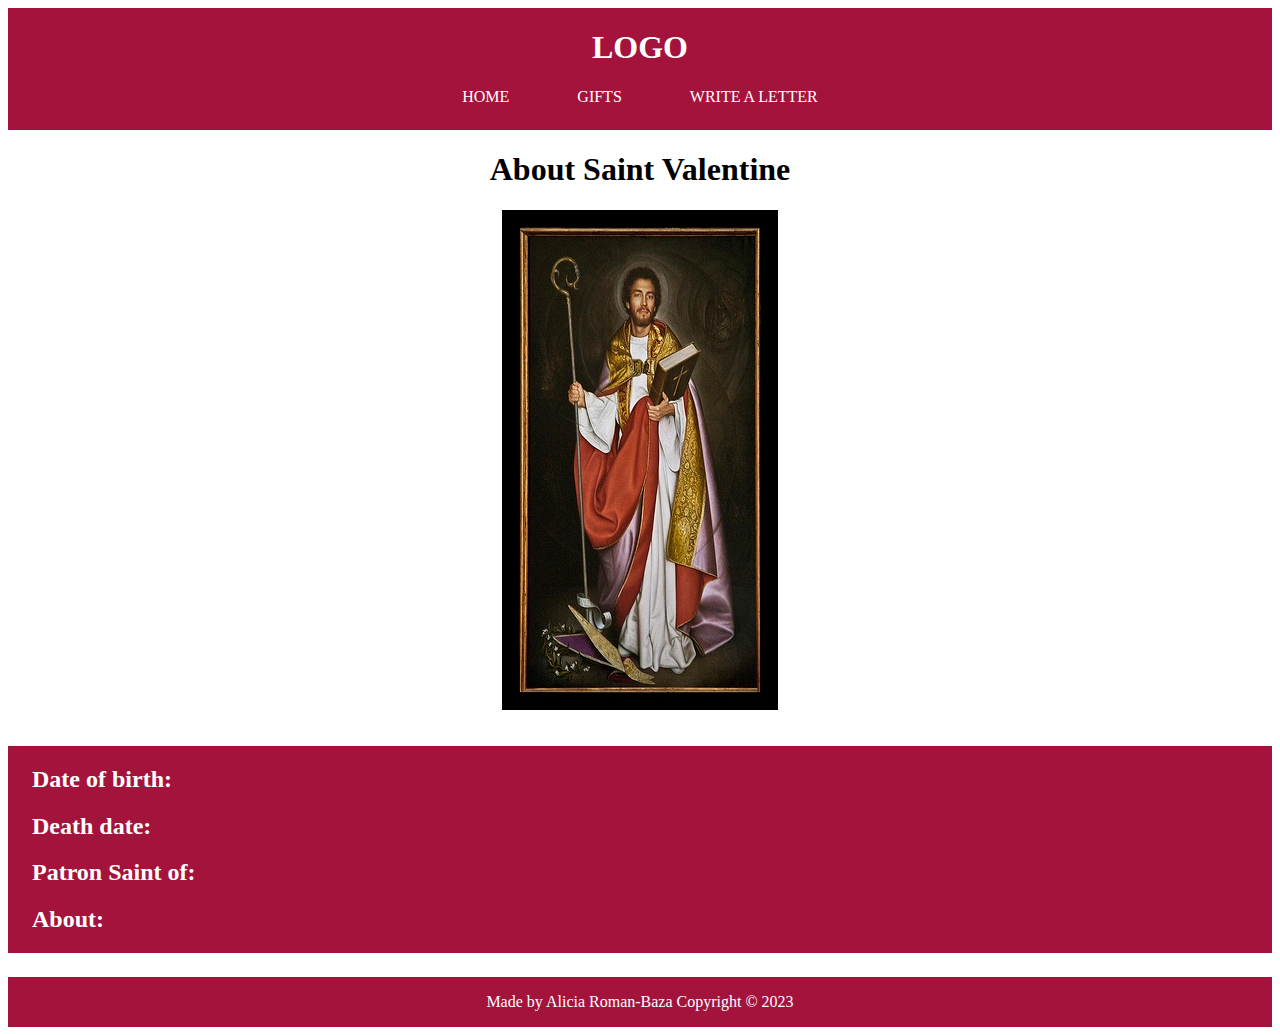
<file: index.html>
<!DOCTYPE html>
<html lang="en">

<head>
    <meta charset="UTF-8">
    <meta http-equiv="X-UA-Compatible" content="IE=edge">
    <meta name="viewport" content="width=device-width, initial-scale=1.0">
    <title>St Valentine's Day</title>
    <link rel="icon" href="images/red-v.png" >
    <link rel='stylesheet' href='syle.css' title='style1' media='screen' />
</head>


<body>
    <div class="container">
        <header class="logo">
            <h1>LOGO</h1>
        </header>

        <nav>
            <a href="file:///C:/Users/19090/OneDrive%20-%20Sancta%20Maria%20College/Documents/digital_yr11/alicia_roman_website/index.html#">HOME</a>
            <a href="file:///C:/Users/19090/OneDrive%20-%20Sancta%20Maria%20College/Documents/digital_yr11/alicia_roman_website/gifts.html">GIFTS</a>
            <a href="file:///C:/Users/19090/OneDrive%20-%20Sancta%20Maria%20College/Documents/digital_yr11/alicia_roman_website/write-a-letter.html">WRITE A LETTER</a>
        </nav>

        <main>
            <h1>About Saint Valentine</h1>
            <div class="image_border">
                <img class="img-valentine" src="images/st_valentine.jpg">
            </div>
        </main>
        <div class="about_valentine">
            <h2>Date of birth:</h2>
            <h2>Death date:</h2>
            <h2>Patron Saint of:</h2>
            <h2>About:</h2>
            

        </div>
        <footer>
            <p>Made by Alicia Roman-Baza Copyright © 2023</p>
        </footer>
    </div>
</body>


</html>
</file>
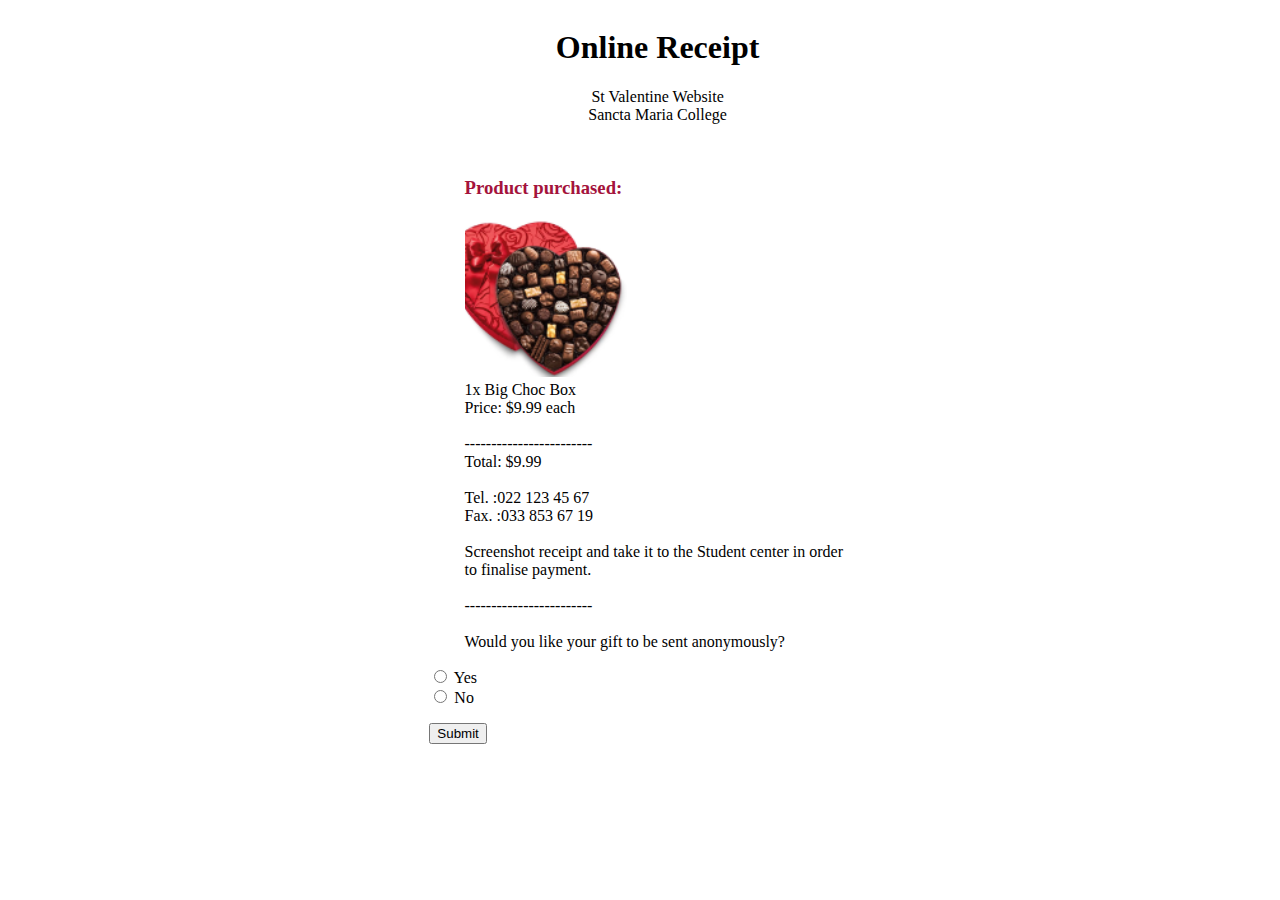
<file: big-choc-box.html>
<!DOCTYPE html>
<html lang="en">

<head>
    <meta charset="UTF-8">
    <meta http-equiv="X-UA-Compatible" content="IE=edge">
    <meta name="viewport" content="width=device-width, initial-scale=1.0">
    <title>Big Choc Box</title>
    <link rel='stylesheet' href='syle.css' title='style1' media='screen' />
    <link rel="icon" href="images/red-v.png">


</head>

<body>
    <div class="container">
        <div class="receipt">

            <div class="receiptText">
                <div class="centerText">
                    <h1>Online Receipt</h1>

                    <p> St Valentine Website
                        <br>
                        Sancta Maria College
                </div>
                <br>
                <h3>Product purchased:</h3>
                <img src="images/big-chocolate-box.png" alt="big chocolate">
                <br>
                1x Big Choc Box
                <br>
                Price: $9.99 each
                <br>
                <br>
                ------------------------
                <br>
                Total: $9.99
                <br>
                <br>
                Tel. :022 123 45 67
                <br>
                Fax. :033 853 67 19
                <br>
                <br>
                Screenshot receipt and take it to the Student center in order to finalise payment.
                <br>
                <br>
                ------------------------
                <br>
                <br>
                Would you like your gift to be sent anonymously?
                </p>
            </div>
        </div>
        <form class="checklist">
            <input type="radio" id="yes" name="yes_or_no" value="Yes">
            <label for="yes">Yes</label><br>
            <input type="radio" id="no" name="yes_or_no" value="No">
            <label for="no">No</label><br>
        </form>
        <div class="submit">
            <form
                action="file:///C:/Users/19090/OneDrive%20-%20Sancta%20Maria%20College/Documents/digital_yr11/alicia_roman_website/index.html#">
                <input type="submit" value="Submit">
            </form>
        </div>
    </div>

</body>

</html>
</file>
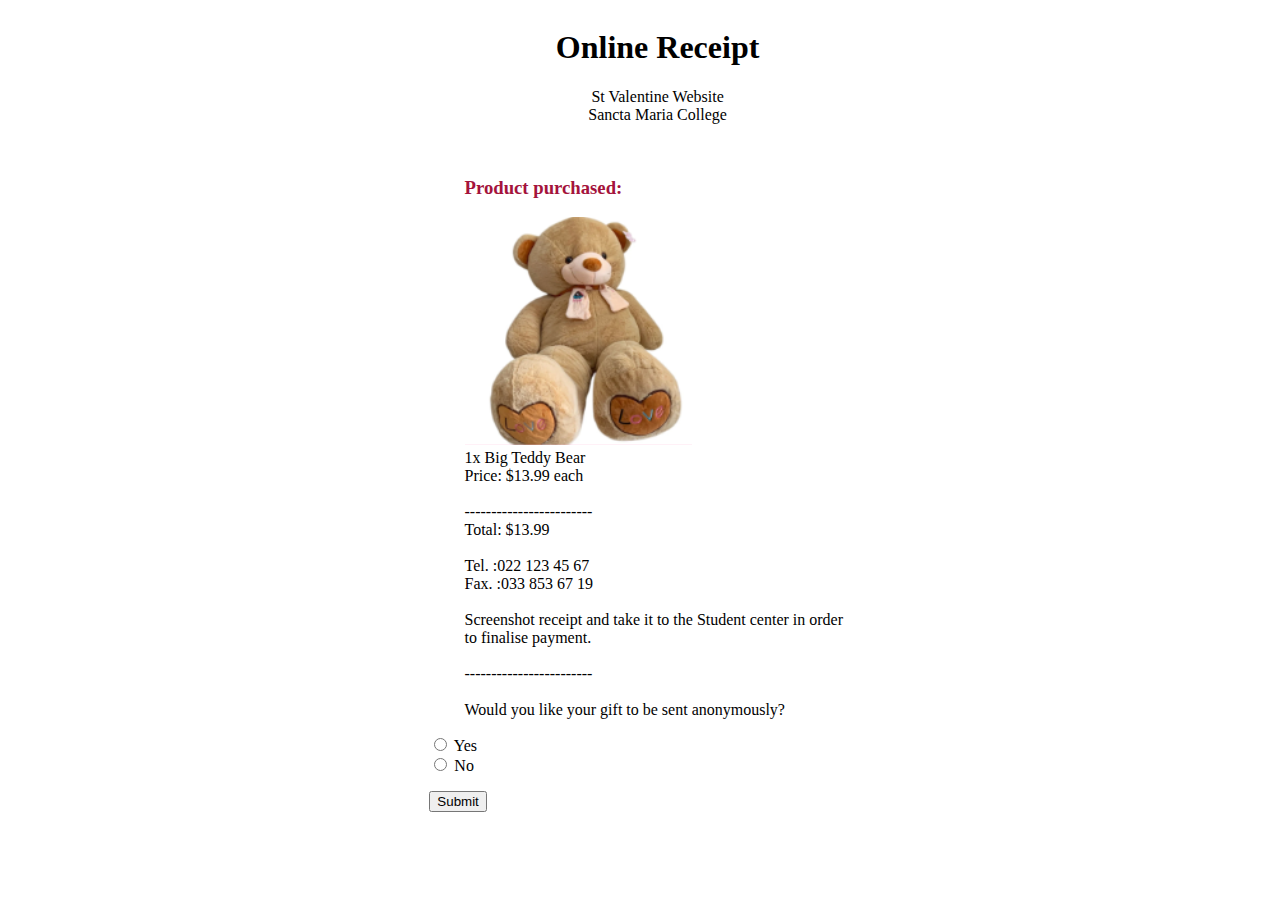
<file: big-teddy-bear.html>
<!DOCTYPE html>
<html lang="en">

<head>
    <meta charset="UTF-8">
    <meta http-equiv="X-UA-Compatible" content="IE=edge">
    <meta name="viewport" content="width=device-width, initial-scale=1.0">
    <title>Big Teddy Bear</title>
    <link rel='stylesheet' href='syle.css' title='style1' media='screen' />
    <link rel="icon" href="images/red-v.png">


</head>

<body>
    <div class="container">
        <div class="receipt">

            <div class="receiptText">
                <div class="centerText">
                    <h1>Online Receipt</h1>

                    <p> St Valentine Website
                        <br>
                        Sancta Maria College
                </div>
                <br>
                <h3>Product purchased:</h3>
                <img src="images/cream-coloured-teddy-bear-with-bow-tie.png" alt="cream coloured teddy bear">
                <br>
                1x Big Teddy Bear
                <br>
                Price: $13.99 each
                <br>
                <br>
                ------------------------
                <br>
                Total: $13.99
                <br>
                <br>
                Tel. :022 123 45 67
                <br>
                Fax. :033 853 67 19
                <br>
                <br>
                Screenshot receipt and take it to the Student center in order to finalise payment.
                <br>
                <br>
                ------------------------
                <br>
                <br>
                Would you like your gift to be sent anonymously?
                </p>
            </div>
        </div>
        <form class="checklist">
            <input type="radio" id="yes" name="yes_or_no" value="Yes">
            <label for="yes">Yes</label><br>
            <input type="radio" id="no" name="yes_or_no" value="No">
            <label for="no">No</label><br>
        </form>
        <div class="submit">
            <form
                action="file:///C:/Users/19090/OneDrive%20-%20Sancta%20Maria%20College/Documents/digital_yr11/alicia_roman_website/index.html#">
                <input type="submit" value="Submit">
            </form>
        </div>
    </div>

</body>

</html>
</file>
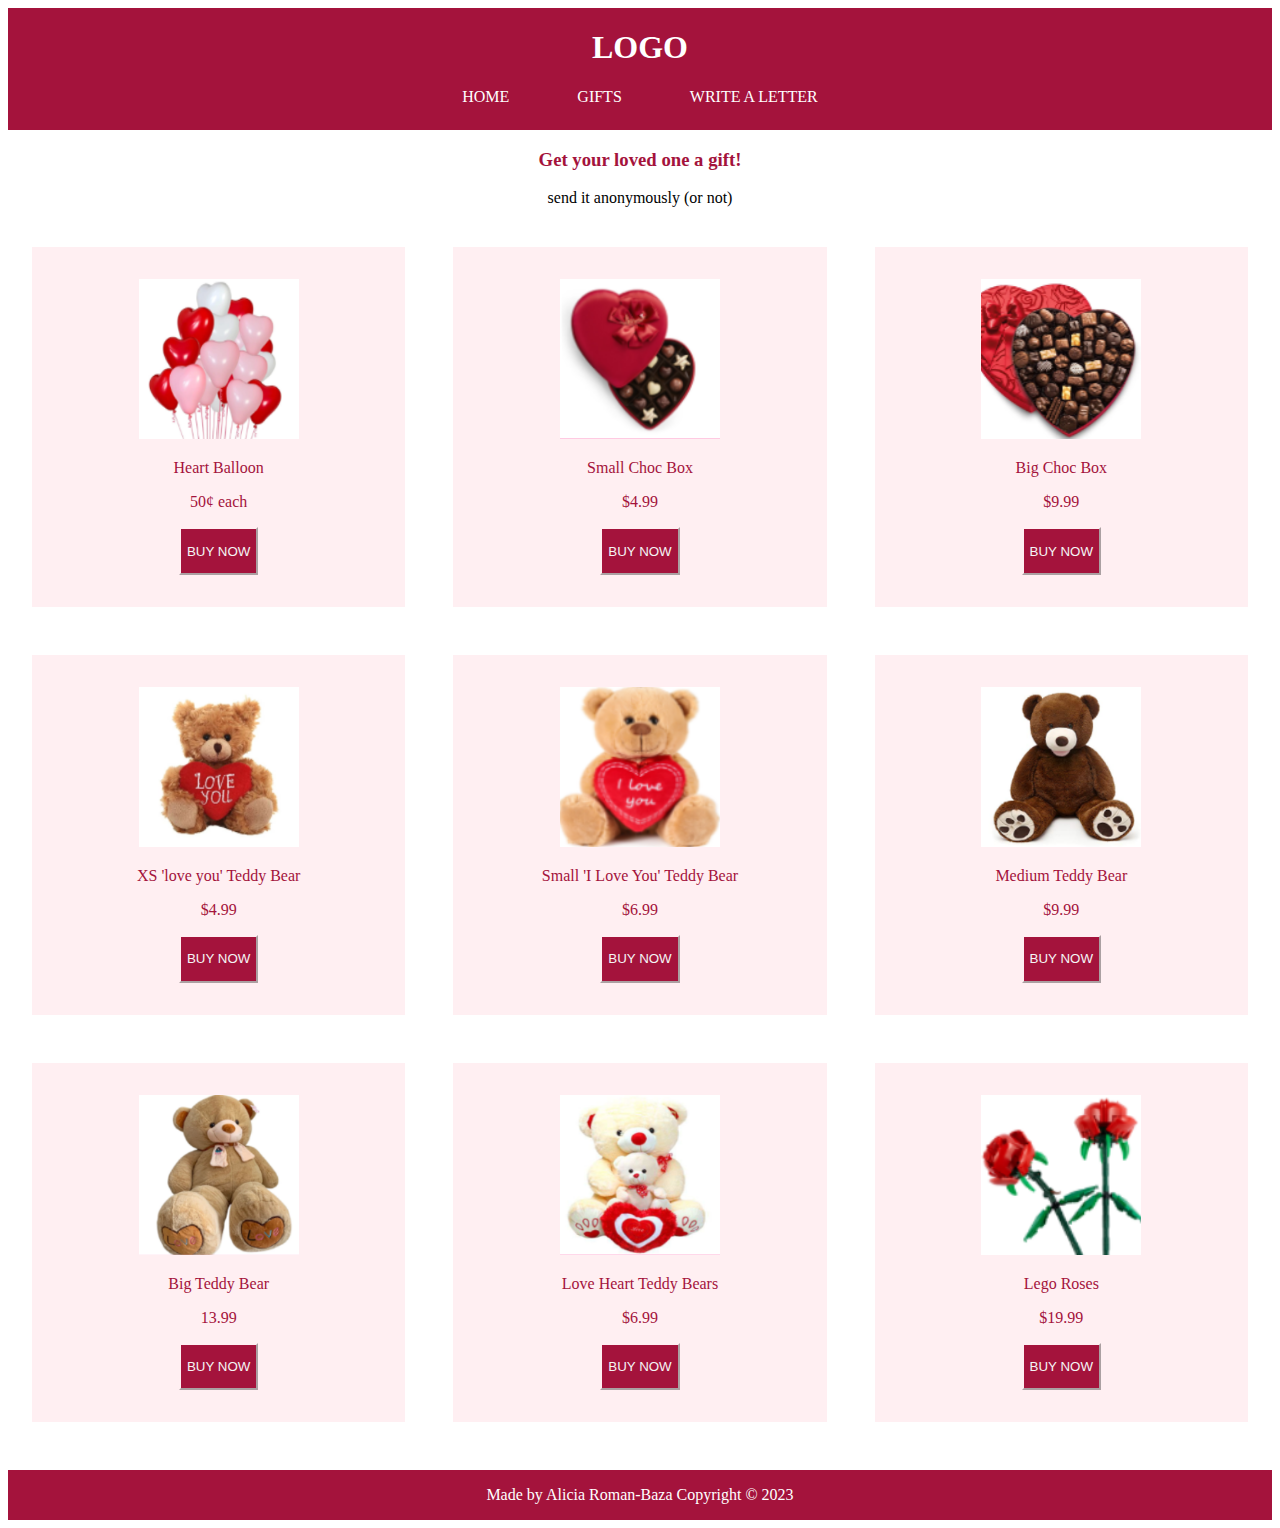
<file: gifts.html>
<!DOCTYPE html>
<html lang="en">

<head>
    <meta charset="UTF-8">
    <meta http-equiv="X-UA-Compatible" content="IE=edge">
    <meta name="viewport" content="width=device-width, initial-scale=1.0">
    <title>GIFTS</title>
    <link rel="icon" href="images/red-v.png">
    <link rel='stylesheet' href='syle.css' title='style1' media='screen' />
</head>

<body>

    <div class="container">
        <header class="logo">
            <h1>LOGO</h1> <!--the logo will go in here, inside the header-->
        </header>

        <nav>
            <a
                href="file:///C:/Users/19090/OneDrive%20-%20Sancta%20Maria%20College/Documents/digital_yr11/alicia_roman_website/index.html#">HOME</a>
            <a
                href="file:///C:/Users/19090/OneDrive%20-%20Sancta%20Maria%20College/Documents/digital_yr11/alicia_roman_website/gifts.html">GIFTS</a>
            <a href="file:///C:/Users/19090/OneDrive%20-%20Sancta%20Maria%20College/Documents/digital_yr11/alicia_roman_website/write-a-letter.html">WRITE A LETTER</a>
        </nav> <!--this is the navigation, it is linking home, gifts and write a letter-->

        <main>
            <h3>Get your loved one a gift! </h3>
            <p>send it anonymously (or not)</p>
        </main>

        <div class="giftsections">
            <div>
                <img class="img" src="images/heart-balloon.png" alt="heart balloons">
            </div>
            <p>Heart Balloon</p>
            <p>50¢ each</p>
            <a target="_blank" href="file:///C:/Users/19090/OneDrive%20-%20Sancta%20Maria%20College/Documents/digital_yr11/alicia_roman_website/heart-balloon.html">
                <button>
                    <p>BUY NOW</p>
                </button>
            </a>
        </div>

        <div class="giftsections">
            <div>
                <img class="img" src="images/small-chocolate-box.png" alt="small box of chocolates">
            </div>
            <p>Small Choc Box</p>
            <p>$4.99</p>
            <a target="_blank" href="file:///C:/Users/19090/OneDrive%20-%20Sancta%20Maria%20College/Documents/digital_yr11/alicia_roman_website/small-choc-box.html">
                <button>
                    <p>BUY NOW</p>
                </button>
            </a>
        </div>

        <div class="giftsections">
            <div>
                <img class="img" src="images/big-chocolate-box.png" alt="big box of chocolates">
            </div>
            <p>Big Choc Box</p>
            <p>$9.99</p>
            <a target="_blank" href="file:///C:/Users/19090/OneDrive%20-%20Sancta%20Maria%20College/Documents/digital_yr11/alicia_roman_website/big-choc-box.html">
                <button>
                    <p>BUY NOW</p>
                </button>
            </a>
        </div>

        <div class="giftsections">
            <div>
                <img class="img" src="images/love-you-teddy-bear.png" alt="extra small love you teddy bear">
            </div>
            <p>XS 'love you' Teddy Bear</p>
            <p>$4.99</p>
            <a target="_blank" href="file:///C:/Users/19090/OneDrive%20-%20Sancta%20Maria%20College/Documents/digital_yr11/alicia_roman_website/xs-love-you-teddy-bear.html">
                <button>
                    <p>BUY NOW</p>
                </button>
            </a>
        </div>

        <div class="giftsections">
            <div>
                <img class="img" src="images/i-love-you-teddy-bear.png" alt="i love you teddy bear">
            </div>
            <p>Small 'I Love You' Teddy Bear</p>
            <p>$6.99</p>
            <a target="_blank" href="file:///C:/Users/19090/OneDrive%20-%20Sancta%20Maria%20College/Documents/digital_yr11/alicia_roman_website/small-i-love-you-teddy-bear.html">
                <button>
                    <p>BUY NOW</p>
                </button>
            </a>
        </div>

        <div class="giftsections">
            <div>
                <img class="img" src="images/plain-dark-brown-teddy-bear.png" alt="plain dark brown teddy bear">
            </div>
            <p>Medium Teddy Bear</p>
            <p>$9.99</p>
            <a target="_blank" href="file:///C:/Users/19090/OneDrive%20-%20Sancta%20Maria%20College/Documents/digital_yr11/alicia_roman_website/medium-teddy-bear.html">
                <button>
                    <p>BUY NOW</p>
                </button>
            </a>
        </div>

        <div class="giftsections">
            <div>
                <img class="img" src="images/cream-coloured-teddy-bear-with-bow-tie.png" alt="cream coloured teddy bear with bow tie">
            </div>
            <p>Big Teddy Bear</p>
            <p>13.99</p>
            <a target="_blank" href="file:///C:/Users/19090/OneDrive%20-%20Sancta%20Maria%20College/Documents/digital_yr11/alicia_roman_website/big-teddy-bear.html">
                <button>
                    <p>BUY NOW</p>
                </button>
            </a>
        </div>

        <div class="giftsections">
            <div>
                <img class="img" src="images/two-teddies-mini-and-big-with-heart.png" alt="two teddy bears big one holding the mini one with a heart">
            </div>
            <p>Love Heart Teddy Bears</p>
            <p>$6.99</p>
            <a target="_blank" href="file:///C:/Users/19090/OneDrive%20-%20Sancta%20Maria%20College/Documents/digital_yr11/alicia_roman_website/love-heart-teddy-bears.html">
                <button>
                    <p>BUY NOW</p>
                </button>
            </a>
        </div>

        <div class="giftsections">
            <div>
                <img class="img" src="images/lego-roses.png" alt="lego roses">
            </div>
            <p>Lego Roses</p>
            <p>$19.99</p>
            <a target="_blank" href="file:///C:/Users/19090/OneDrive%20-%20Sancta%20Maria%20College/Documents/digital_yr11/alicia_roman_website/lego-roses.html">
                <button>
                    <p>BUY NOW</p>
                </button>
            </a>
        </div>

        <footer>
            <p>Made by Alicia Roman-Baza Copyright © 2023</p>
        </footer>


</body>

</html>
</file>
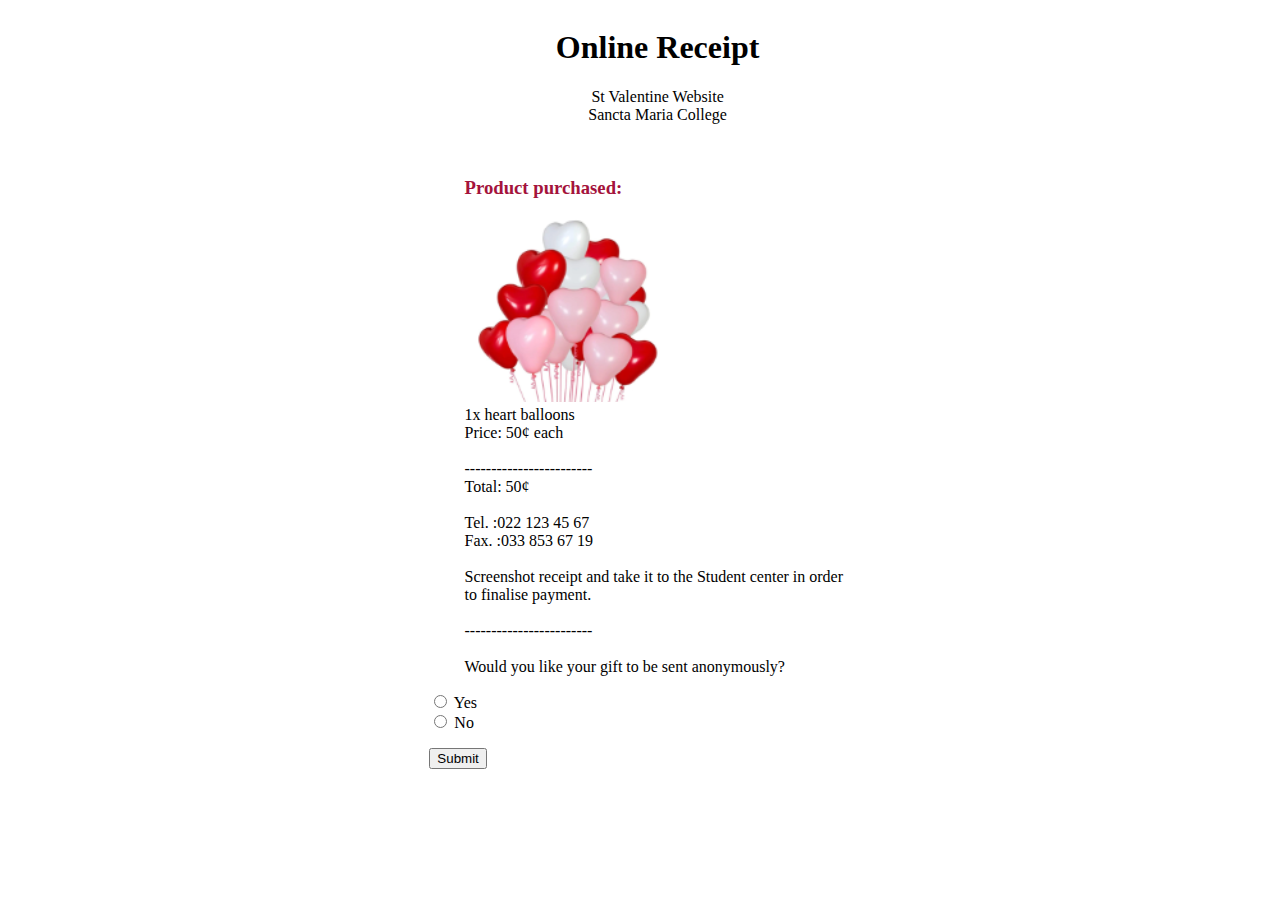
<file: heart-balloon.html>
<!DOCTYPE html>
<html lang="en">

<head>
    <meta charset="UTF-8">
    <meta http-equiv="X-UA-Compatible" content="IE=edge">
    <meta name="viewport" content="width=device-width, initial-scale=1.0">
    <title>Heart Balloons</title>
    <link rel='stylesheet' href='syle.css' title='style1' media='screen' />
    <link rel="icon" href="images/red-v.png">


</head>

<body>
    <div class="container">
        <div class="receipt">

            <div class="receiptText">
                <div class="centerText">
                    <h1>Online Receipt</h1>
                    <p> St Valentine Website
                        <br>
                        Sancta Maria College
                </div>
                <br>
                <h3>Product purchased:</h3>
                <img src="images/heart-balloon.png" alt="heart balloons">
                <br>
                1x heart balloons
                <br>
                Price: 50¢ each
                <br>
                <br>
                ------------------------
                <br>
                Total: 50¢
                <br>
                <br>
                Tel. :022 123 45 67
                <br>
                Fax. :033 853 67 19
                <br>
                <br>
                Screenshot receipt and take it to the Student center in order to finalise payment.
                <br>
                <br>
                ------------------------
                <br>
                <br>
                Would you like your gift to be sent anonymously?
                </p>
            </div>
        </div>
        <form class="checklist">
            <input type="radio" id="yes" name="yes_or_no" value="Yes">
            <label for="yes">Yes</label><br>
            <input type="radio" id="no" name="yes_or_no" value="No">
            <label for="no">No</label><br>
        </form>
        <div class="submit">
            <form
                action="file:///C:/Users/19090/OneDrive%20-%20Sancta%20Maria%20College/Documents/digital_yr11/alicia_roman_website/index.html#">
                <input type="submit" value="Submit">
            </form>
        </div>
    </div>

</body>

</html>
</file>
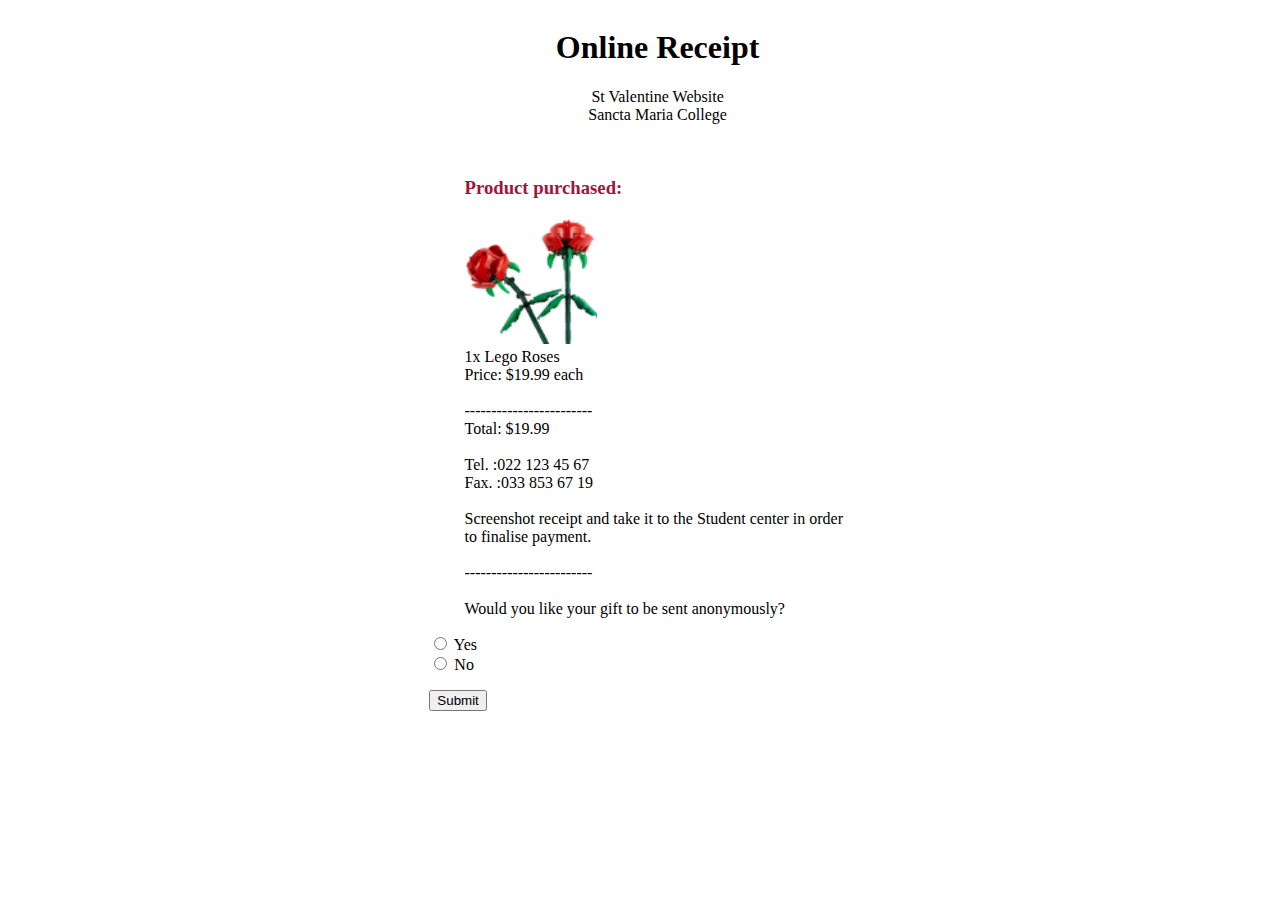
<file: lego-roses.html>
<!DOCTYPE html>
<html lang="en">

<head>
    <meta charset="UTF-8">
    <meta http-equiv="X-UA-Compatible" content="IE=edge">
    <meta name="viewport" content="width=device-width, initial-scale=1.0">
    <title>Lego Roses</title>
    <link rel='stylesheet' href='syle.css' title='style1' media='screen' />
    <link rel="icon" href="images/red-v.png">


</head>

<body>
    <div class="container">
        <div class="receipt">

            <div class="receiptText">
                <div class="centerText">
                    <h1>Online Receipt</h1>

                    <p> St Valentine Website
                        <br>
                        Sancta Maria College
                </div>
                <br>
                <h3>Product purchased:</h3>
                <img src="images/lego-roses.png" alt="medium plain dark brown teddy bear">
                <br>
                1x Lego Roses
                <br>
                Price: $19.99 each
                <br>
                <br>
                ------------------------
                <br>
                Total: $19.99
                <br>
                <br>
                Tel. :022 123 45 67
                <br>
                Fax. :033 853 67 19
                <br>
                <br>
                Screenshot receipt and take it to the Student center in order to finalise payment.
                <br>
                <br>
                ------------------------
                <br>
                <br>
                Would you like your gift to be sent anonymously?
                </p>
            </div>
        </div>
        <form class="checklist">
            <input type="radio" id="yes" name="yes_or_no" value="Yes">
            <label for="yes">Yes</label><br>
            <input type="radio" id="no" name="yes_or_no" value="No">
            <label for="no">No</label><br>
        </form>
        <div class="submit">
            <form
                action="file:///C:/Users/19090/OneDrive%20-%20Sancta%20Maria%20College/Documents/digital_yr11/alicia_roman_website/index.html#">
                <input type="submit" value="Submit">
            </form>
        </div>
    </div>

</body>

</html>
</file>
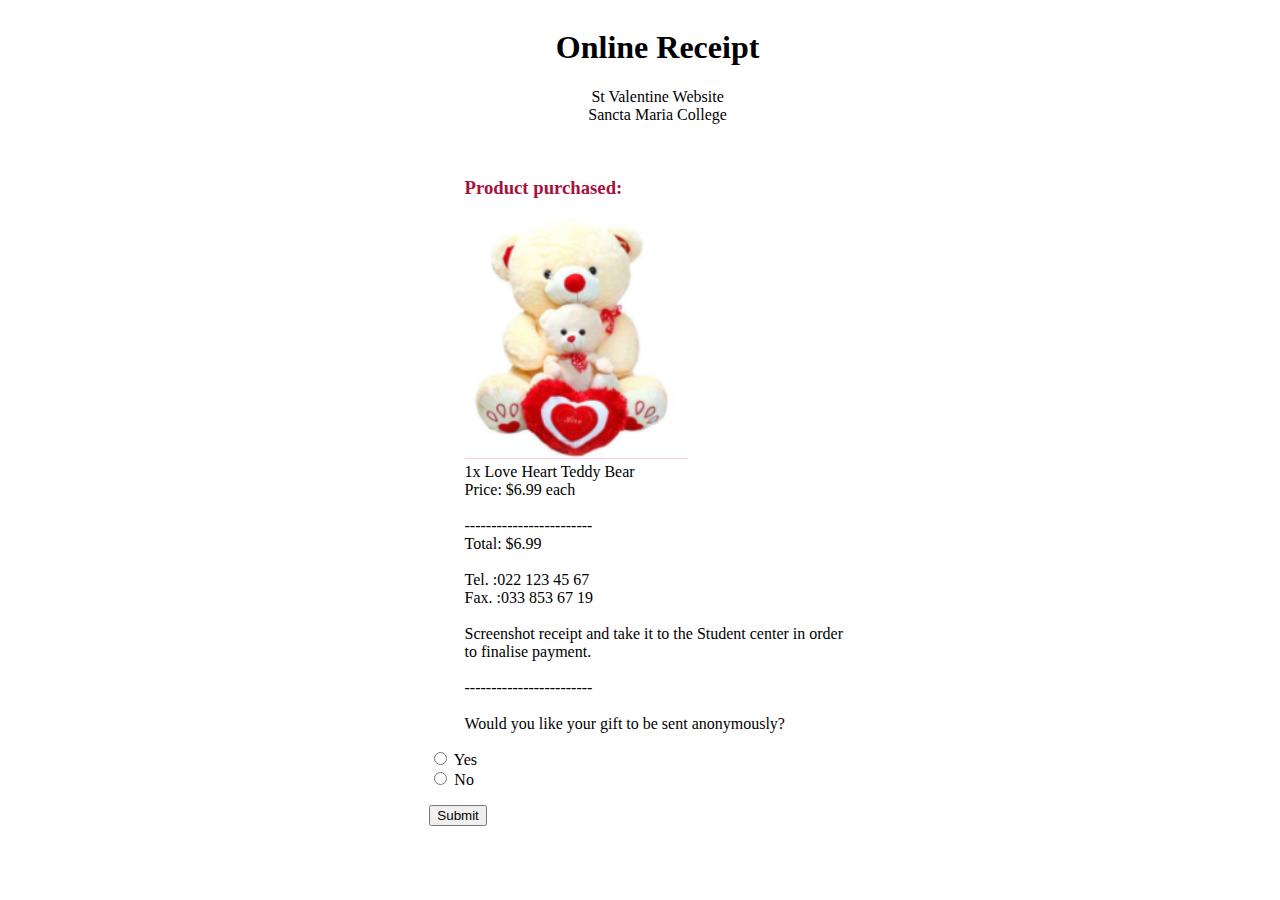
<file: love-heart-teddy-bears.html>
<!DOCTYPE html>
<html lang="en">

<head>
    <meta charset="UTF-8">
    <meta http-equiv="X-UA-Compatible" content="IE=edge">
    <meta name="viewport" content="width=device-width, initial-scale=1.0">
    <title>Love Heart Teddy Bears</title>
    <link rel='stylesheet' href='syle.css' title='style1' media='screen' />
    <link rel="icon" href="images/red-v.png">


</head>

<body>
    <div class="container">
        <div class="receipt">

            <div class="receiptText">
                <div class="centerText">
                    <h1>Online Receipt</h1>

                    <p> St Valentine Website
                        <br>
                        Sancta Maria College
                </div>
                <br>
                <h3>Product purchased:</h3>
                <img src="images/two-teddies-mini-and-big-with-heart.png" alt="medium plain dark brown teddy bear">
                <br>
                1x Love Heart Teddy Bear
                <br>
                Price: $6.99 each
                <br>
                <br>
                ------------------------
                <br>
                Total: $6.99
                <br>
                <br>
                Tel. :022 123 45 67
                <br>
                Fax. :033 853 67 19
                <br>
                <br>
                Screenshot receipt and take it to the Student center in order to finalise payment.
                <br>
                <br>
                ------------------------
                <br>
                <br>
                Would you like your gift to be sent anonymously?
                </p>
            </div>
        </div>
        <form class="checklist">
            <input type="radio" id="yes" name="yes_or_no" value="Yes">
            <label for="yes">Yes</label><br>
            <input type="radio" id="no" name="yes_or_no" value="No">
            <label for="no">No</label><br>
        </form>
        <div class="submit">
            <form
                action="file:///C:/Users/19090/OneDrive%20-%20Sancta%20Maria%20College/Documents/digital_yr11/alicia_roman_website/index.html#">
                <input type="submit" value="Submit">
            </form>
        </div>
    </div>

</body>

</html>
</file>
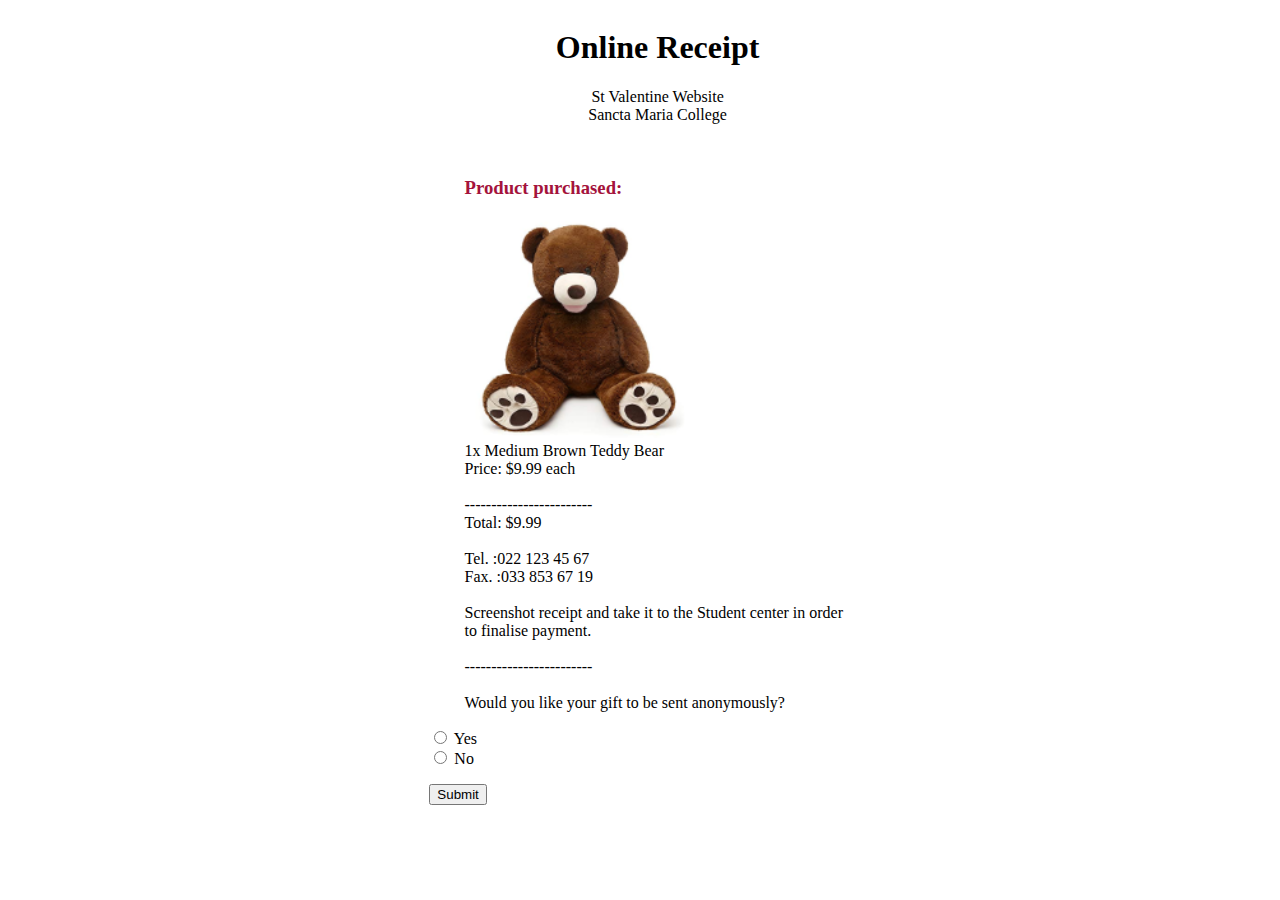
<file: medium-teddy-bear.html>
<!DOCTYPE html>
<html lang="en">

<head>
    <meta charset="UTF-8">
    <meta http-equiv="X-UA-Compatible" content="IE=edge">
    <meta name="viewport" content="width=device-width, initial-scale=1.0">
    <title>Medium Teddy Bear</title>
    <link rel='stylesheet' href='syle.css' title='style1' media='screen' />
    <link rel="icon" href="images/red-v.png">


</head>

<body>
    <div class="container">
        <div class="receipt">

            <div class="receiptText">
                <div class="centerText">
                    <h1>Online Receipt</h1>

                    <p> St Valentine Website
                        <br>
                        Sancta Maria College
                </div>
                <br>
                <h3>Product purchased:</h3>
                <img src="images/plain-dark-brown-teddy-bear.png" alt="medium plain dark brown teddy bear">
                <br>
                1x Medium Brown Teddy Bear
                <br>
                Price: $9.99 each
                <br>
                <br>
                ------------------------
                <br>
                Total: $9.99
                <br>
                <br>
                Tel. :022 123 45 67
                <br>
                Fax. :033 853 67 19
                <br>
                <br>
                Screenshot receipt and take it to the Student center in order to finalise payment.
                <br>
                <br>
                ------------------------
                <br>
                <br>
                Would you like your gift to be sent anonymously?
                </p>
            </div>
        </div>
        <form class="checklist">
            <input type="radio" id="yes" name="yes_or_no" value="Yes">
            <label for="yes">Yes</label><br>
            <input type="radio" id="no" name="yes_or_no" value="No">
            <label for="no">No</label><br>
        </form>
        <div class="submit">
            <form
                action="file:///C:/Users/19090/OneDrive%20-%20Sancta%20Maria%20College/Documents/digital_yr11/alicia_roman_website/index.html#">
                <input type="submit" value="Submit">
            </form>
        </div>
    </div>

</body>

</html>
</file>
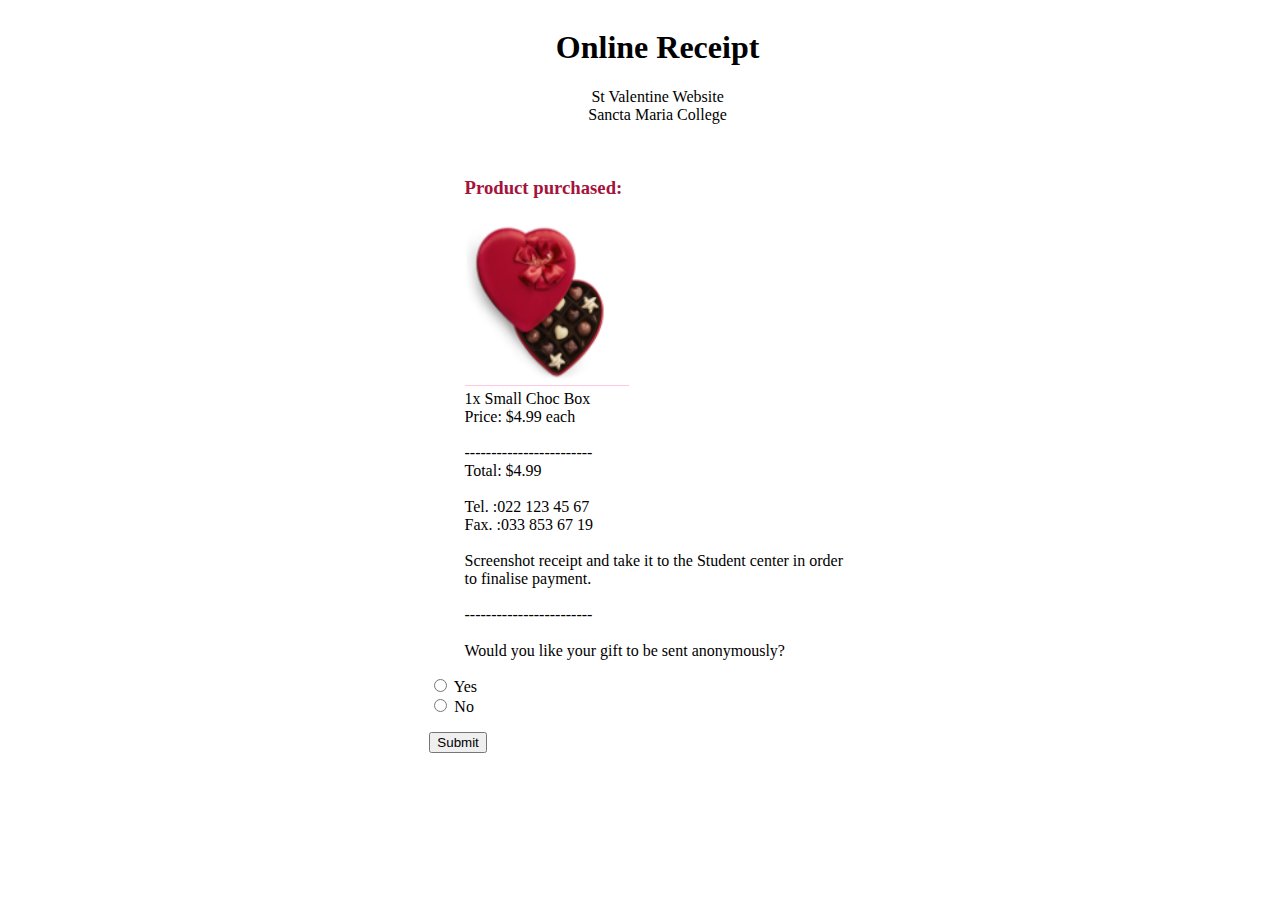
<file: small-choc-box.html>
<!DOCTYPE html>
<html lang="en">

<head>
    <meta charset="UTF-8">
    <meta http-equiv="X-UA-Compatible" content="IE=edge">
    <meta name="viewport" content="width=device-width, initial-scale=1.0">
    <title>Small Choc Box</title>
    <link rel='stylesheet' href='syle.css' title='style1' media='screen' />
    <link rel="icon" href="images/red-v.png">


</head>

<body>
    <div class="container">
        <div class="receipt">

            <div class="receiptText">
                <div class="centerText">
                    <h1>Online Receipt</h1>

                    <p> St Valentine Website
                        <br>
                        Sancta Maria College
                </div>
                <br>
                <h3>Product purchased:</h3>
                <img src="images/small-chocolate-box.png" alt="small chocolate box">
                <br>
                1x Small Choc Box
                <br>
                Price: $4.99 each
                <br>
                <br>
                ------------------------
                <br>
                Total: $4.99
                <br>
                <br>
                Tel. :022 123 45 67
                <br>
                Fax. :033 853 67 19
                <br>
                <br>
                Screenshot receipt and take it to the Student center in order to finalise payment.
                <br>
                <br>
                ------------------------
                <br>
                <br>
                Would you like your gift to be sent anonymously?
                </p>
            </div>
        </div>
        <form class="checklist">
            <input type="radio" id="yes" name="yes_or_no" value="Yes">
            <label for="yes">Yes</label><br>
            <input type="radio" id="no" name="yes_or_no" value="No">
            <label for="no">No</label><br>
        </form>
        <div class="submit">
            <form
                action="file:///C:/Users/19090/OneDrive%20-%20Sancta%20Maria%20College/Documents/digital_yr11/alicia_roman_website/index.html#">
                <input type="submit" value="Submit">
            </form>
        </div>
    </div>

</body>

</html>
</file>
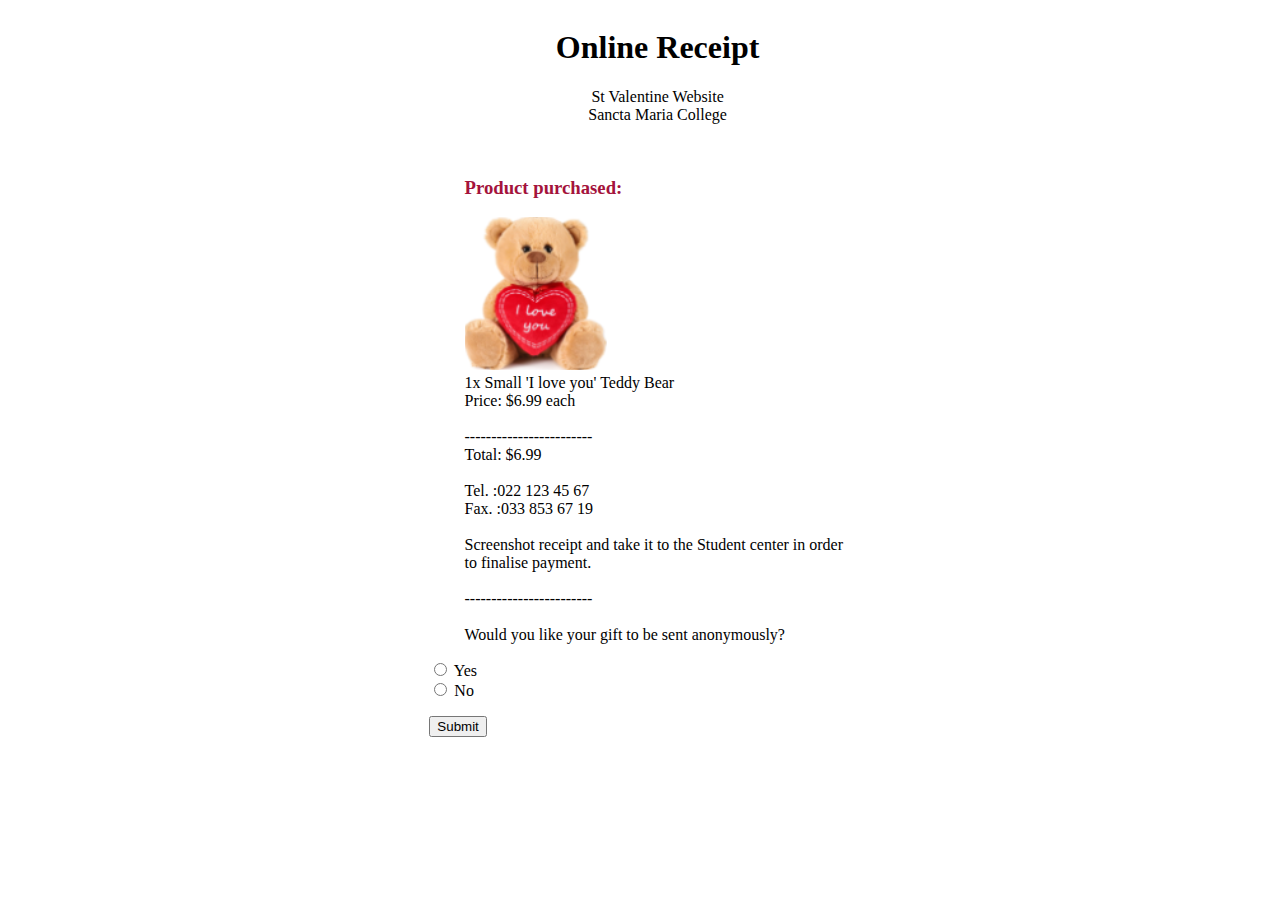
<file: small-i-love-you-teddy-bear.html>
<!DOCTYPE html>
<html lang="en">

<head>
    <meta charset="UTF-8">
    <meta http-equiv="X-UA-Compatible" content="IE=edge">
    <meta name="viewport" content="width=device-width, initial-scale=1.0">
    <title>Small Teddy Bear</title>
    <link rel='stylesheet' href='syle.css' title='style1' media='screen' />
    <link rel="icon" href="images/red-v.png">


</head>

<body>
    <div class="container">
        <div class="receipt">

            <div class="receiptText">
                <div class="centerText">
                    <h1>Online Receipt</h1>

                    <p> St Valentine Website
                        <br>
                        Sancta Maria College
                </div>
                <br>
                <h3>Product purchased:</h3>
                <img src="images/i-love-you-teddy-bear.png" alt="small I love you teddy bear">
                <br>
                1x Small 'I love you' Teddy Bear
                <br>
                Price: $6.99 each
                <br>
                <br>
                ------------------------
                <br>
                Total: $6.99
                <br>
                <br>
                Tel. :022 123 45 67
                <br>
                Fax. :033 853 67 19
                <br>
                <br>
                Screenshot receipt and take it to the Student center in order to finalise payment.
                <br>
                <br>
                ------------------------
                <br>
                <br>
                Would you like your gift to be sent anonymously?
                </p>
            </div>
        </div>
        <form class="checklist">
            <input type="radio" id="yes" name="yes_or_no" value="Yes">
            <label for="yes">Yes</label><br>
            <input type="radio" id="no" name="yes_or_no" value="No">
            <label for="no">No</label><br>
        </form>
        <div class="submit">
            <form
                action="file:///C:/Users/19090/OneDrive%20-%20Sancta%20Maria%20College/Documents/digital_yr11/alicia_roman_website/index.html#">
                <input type="submit" value="Submit">
            </form>
        </div>
    </div>

</body>

</html>
</file>
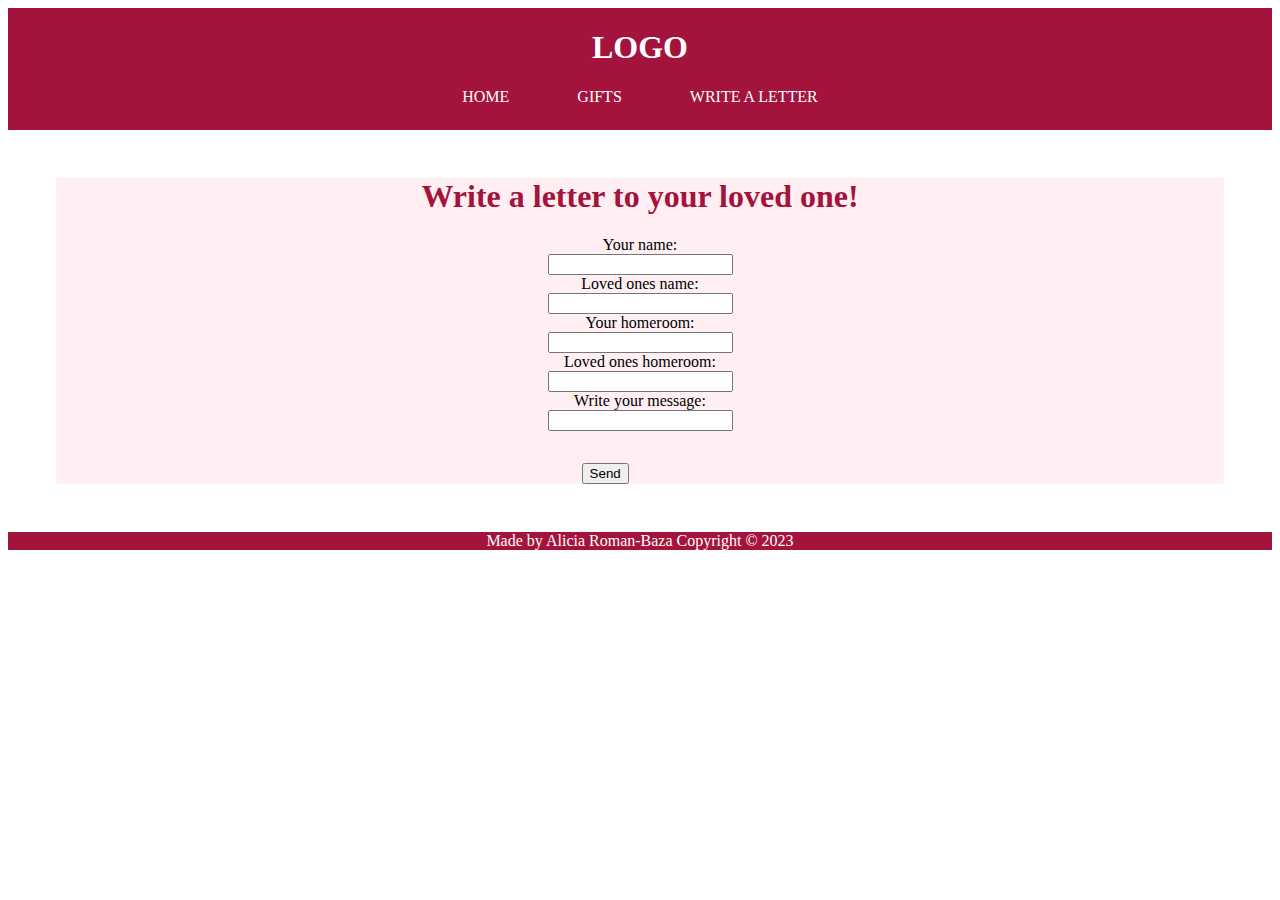
<file: write-a-letter.html>
<!DOCTYPE html>
<html lang="en">
<head>
    <meta charset="UTF-8">
    <meta http-equiv="X-UA-Compatible" content="IE=edge">
    <meta name="viewport" content="width=device-width, initial-scale=1.0">
    <title>Write a letter!</title>
    <link rel="icon" href="images/red-v.png">
    <link rel='stylesheet' href='syle.css' title='style1' media='screen' />
</head>

<body>
    <div class="container">
        <header class="logo">
            <h1>LOGO</h1> <!--the logo will go in here, inside the header-->
        </header>
    </div>
    <nav>
        <a
            href="file:///C:/Users/19090/OneDrive%20-%20Sancta%20Maria%20College/Documents/digital_yr11/alicia_roman_website/index.html#">HOME</a>
        <a
            href="file:///C:/Users/19090/OneDrive%20-%20Sancta%20Maria%20College/Documents/digital_yr11/alicia_roman_website/gifts.html">GIFTS</a>
        <a href="file:///C:/Users/19090/OneDrive%20-%20Sancta%20Maria%20College/Documents/digital_yr11/alicia_roman_website/write-a-letter.html">WRITE A LETTER</a>
    </nav> <!--this is the navigation, it is linking home, gifts and write a letter-->

    <div class="writealetter">
        <h1 class="writealettertext">Write a letter to your loved one!</h1>

        <form class="form">
            <label for="fname">Your name:</label><br>
            <input type="text" id="yname" name="yname"><br>
            <label for="lname">Loved ones name:</label><br>
            <input type="text" id="loname" name="loname"><br>
            <label for="yhr">Your homeroom:</label><br>
            <input type="text" id="yhr" name="yhr"><br>
            <label for="lohr">Loved ones homeroom:</label><br>
            <input type="text" id="lohr" name="lohr"><br>
            <label for="message">Write your message:</label><br>
            <input type="text" id="message" name="message"><br>
            </form>
            <form
                action="file:///C:/Users/19090/OneDrive%20-%20Sancta%20Maria%20College/Documents/digital_yr11/alicia_roman_website/gifts.html">
                <input class="send" type="Submit" value="Send">
            </form>
    </div>
    

    <footer>
        <p>Made by Alicia Roman-Baza Copyright © 2023</p>
    </footer>
</body>

</html>
</file>
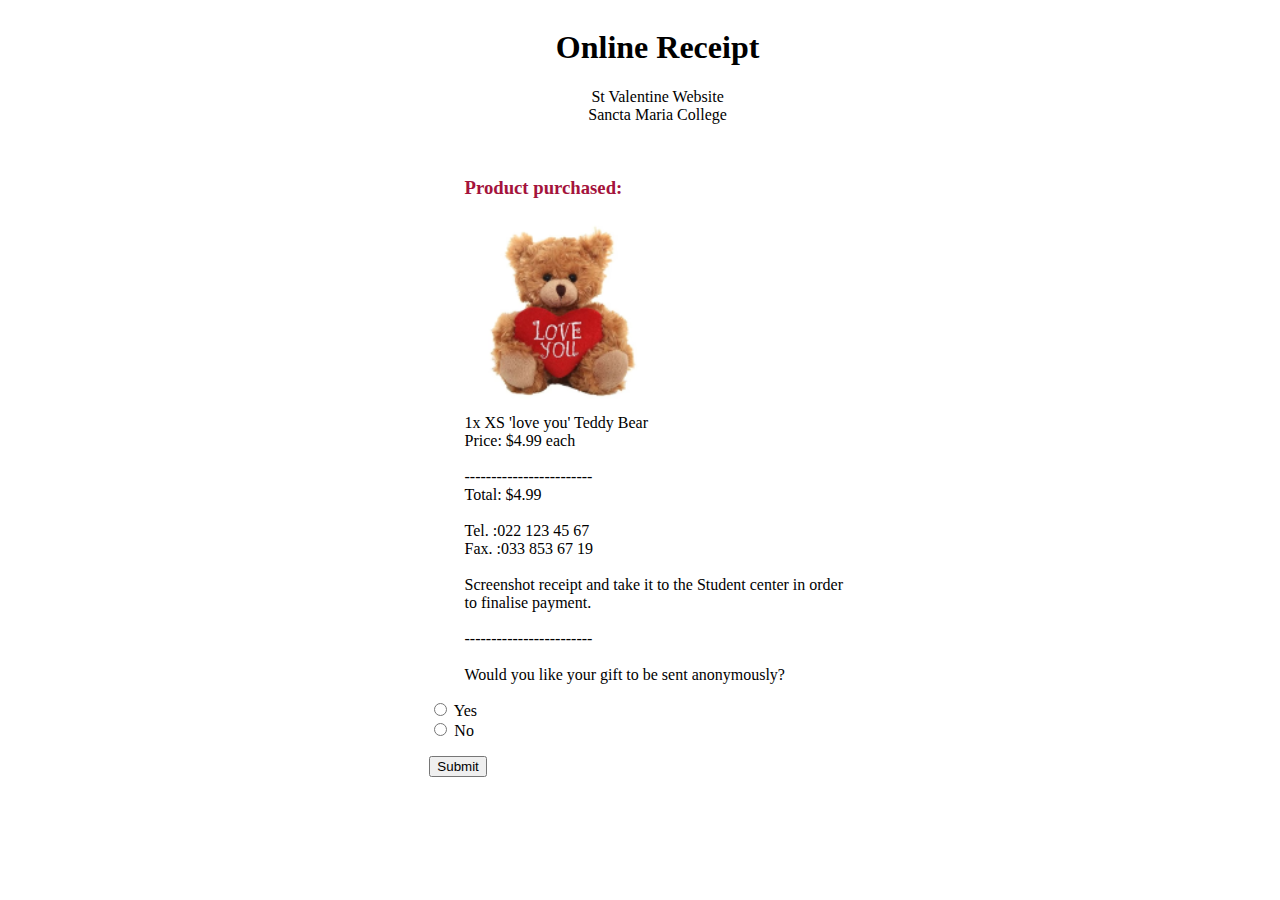
<file: xs-love-you-teddy-bear.html>
<!DOCTYPE html>
<html lang="en">

<head>
    <meta charset="UTF-8">
    <meta http-equiv="X-UA-Compatible" content="IE=edge">
    <meta name="viewport" content="width=device-width, initial-scale=1.0">
    <title>XS Teddy Bear</title>
    <link rel='stylesheet' href='syle.css' title='style1' media='screen' />
    <link rel="icon" href="images/red-v.png">


</head>

<body>
    <div class="container">
        <div class="receipt">

            <div class="receiptText">
                <div class="centerText">
                    <h1>Online Receipt</h1>

                    <p> St Valentine Website
                        <br>
                        Sancta Maria College
                </div>
                <br>
                <h3>Product purchased:</h3>
                <img src="images/love-you-teddy-bear.png" alt="extra small love you teddy bear">
                <br>
                1x XS 'love you' Teddy Bear
                <br>
                Price: $4.99 each
                <br>
                <br>
                ------------------------
                <br>
                Total: $4.99
                <br>
                <br>
                Tel. :022 123 45 67
                <br>
                Fax. :033 853 67 19
                <br>
                <br>
                Screenshot receipt and take it to the Student center in order to finalise payment.
                <br>
                <br>
                ------------------------
                <br>
                <br>
                Would you like your gift to be sent anonymously?
                </p>
            </div>
        </div>
        <form class="checklist">
            <input type="radio" id="yes" name="yes_or_no" value="Yes">
            <label for="yes">Yes</label><br>
            <input type="radio" id="no" name="yes_or_no" value="No">
            <label for="no">No</label><br>
        </form>
        <div class="submit">
            <form
                action="file:///C:/Users/19090/OneDrive%20-%20Sancta%20Maria%20College/Documents/digital_yr11/alicia_roman_website/index.html#">
                <input type="submit" value="Submit">
            </form>
        </div>
    </div>

</body>

</html>
</file>
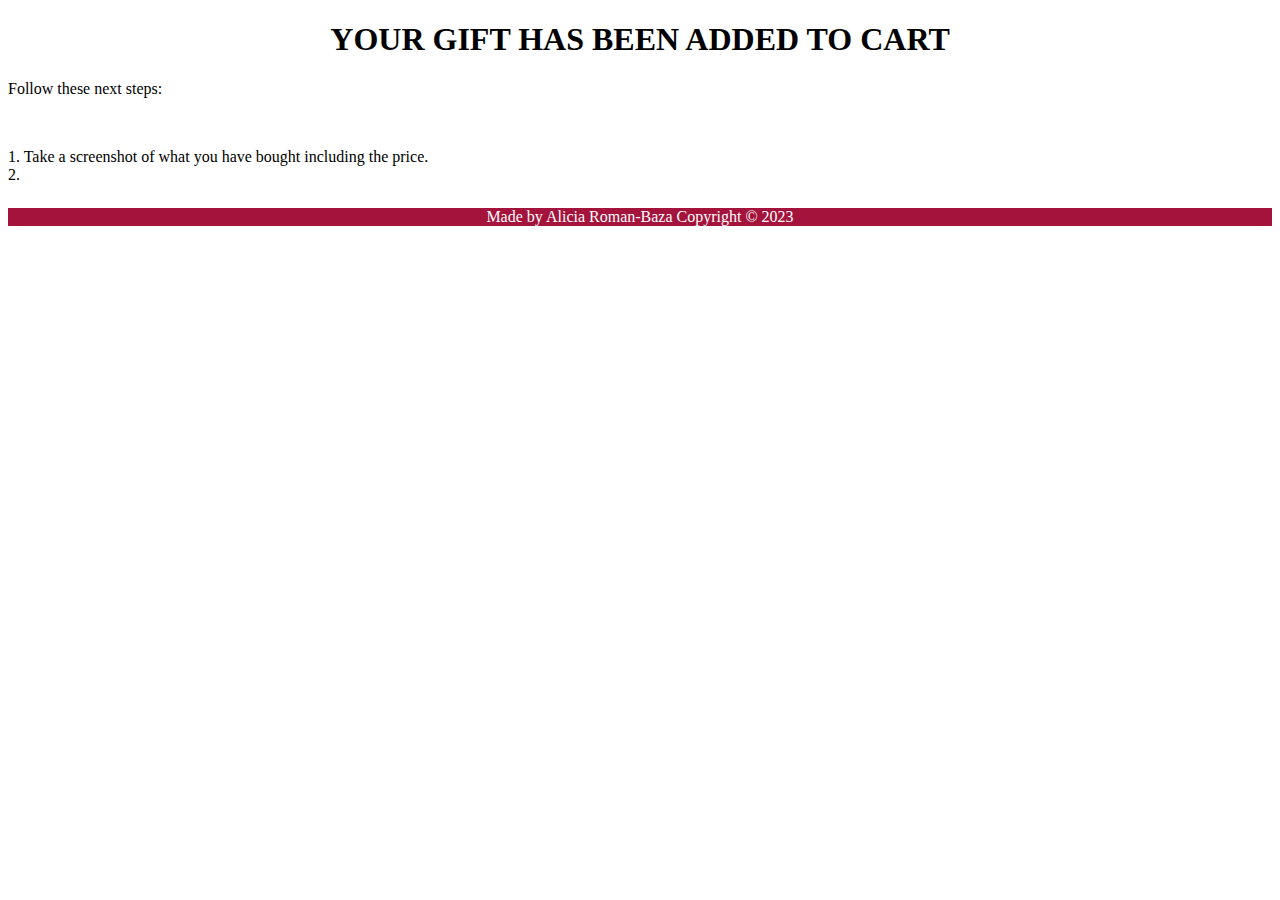
<file: your-gift-has-been-added.html>
<!DOCTYPE html>
<html lang="en">
<head>
    <meta charset="UTF-8">
    <meta http-equiv="X-UA-Compatible" content="IE=edge">
    <meta name="viewport" content="width=device-width, initial-scale=1.0">
    <title>Thank You!</title>
    <link rel='stylesheet' href='syle.css' title='style1' media='screen' />
    <link rel="icon" href="images/red-v.png">


</head>
<body>
    <h1>YOUR GIFT HAS BEEN ADDED TO CART</h1>
    <p>Follow these next steps:</p>
    <br>
    <p>1. Take a screenshot of what you have bought including the price.
    <br>    
        2. 
    </p>
</body>

<footer>
    <p>Made by Alicia Roman-Baza Copyright © 2023</p>
</footer>

</html>
</file>
<file: syle.css>
.container {
    display: grid;
    grid-template-columns: repeat(3, 1fr);
    grid-template-rows: auto;
}

header {
    background-color: #a4133c;
    color: white;
    text-align: center;
    /* grid-area: header; */
}

nav a {
    text-decoration: none;
    color: white; 
    padding: 2rem;
}

nav a:hover {
    color: black;
    font-weight: bold;
}

.logo {
    grid-column-start: 1;
    grid-column-end: 4;
    grid-row-start: 1;
}

footer {
    background-color: #a4133c;
    color: white;
    text-align: center;
    grid-column-start: 1;
    grid-column-end: 4;
    margin-top: 1.5rem;
}

nav {
    text-align: center;
    grid-column-start: 1;
    grid-column-end: 4;
    background-color: #a4133c;
    padding-bottom: 1.5rem;
}

main {
    grid-column-start: 1;
    grid-column-end: 4;
    grid-template-rows: auto;
    text-align: center;
}

h1 {
    grid-column-start: 1;
    grid-column-end: 4;
    text-align: center;
}

h3 {
    color:#a4133c;
}

.img {
    grid-column-start: 2;
    grid-column-end: 3;
    width: 10rem;
    height: 10rem;
}

.img-valentine {
    grid-column-start: 2;
    grid-column-end: 3;
}

.about_valentine {
    background-color:#a4133c;
    color: white;
    grid-column-start: 1;
    grid-column-end: 4;
    padding-left: 1.5rem;
    margin-top: 2rem;
} 

.giftsections {
    color:#a4133c;
    text-align: center;
    background-color:#FFEFF2;
    padding: 2rem;
    margin: 1.5rem;
}

button {
    color:whitesmoke;
    background-color:#a4133c;
    border-color: #FFEFF2;
}

button:hover {
    color: #a4133c;
    background-color:white;
    cursor: pointer;
}

.writealettertext {
    color: #a4133c;
}

.writealetter {    
    grid-column-start: 1;
    grid-column-end: 4;
    background-color: #FFEFF2;
    margin: 3rem;
} 

.form {
    text-align: center;
    padding-bottom: 2rem;
}

.receipt {
    grid-column-start: 2;
    grid-column-end: 3;
} 

.receiptText {
    padding-left: 2.2rem;
}

.centerText {
    text-align: center;
}

.checklist {
    grid-column-start: 2;
}

.submit {
    grid-column-start: 2;
    padding-top: 1rem;
}

.send {
    margin-left: 45%;
}
</file>
